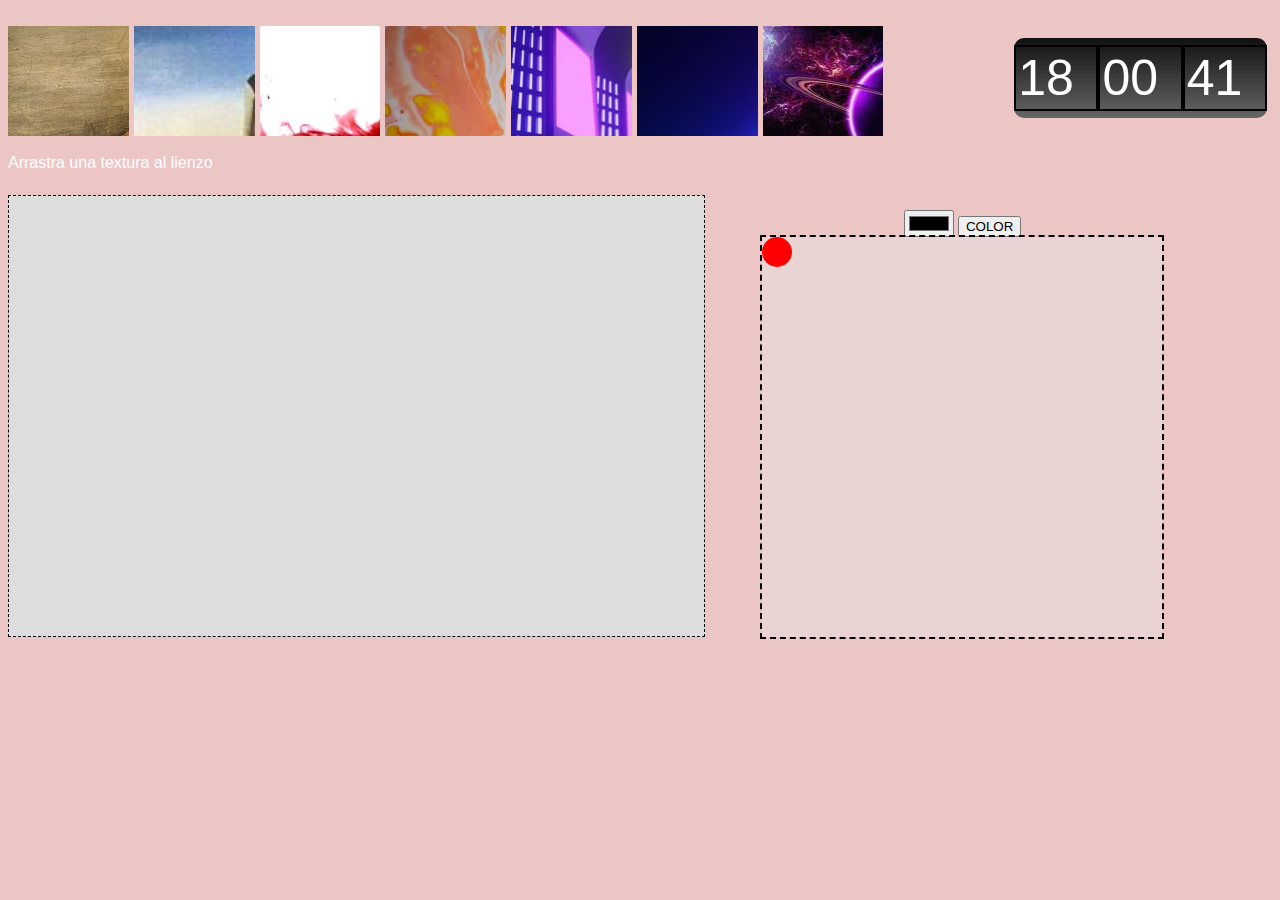
<file: proyecto2.1/index.html>
<!DOCTYPE html>
<html>
<head>
	<meta charset="utf-8">
	<meta name="viewport" content="width=device-width, initial-scale=1">
	<title> clase 2 senior</title>
	<link rel="stylesheet" type="text/css" href="style.css">
</head>
<body>
	<div class="reloj">
		<div class="horas">00</div>
		<div class="minutos">00</div>
		<div class="segundos">00</div>
	</div>
	<br>
	<div class="texturas">
		<div class="textura1"></div>
		<div class="textura2"></div>
		<div class="textura3"></div>
		<div class="textura4"></div>
		<div class="textura5"></div>
		<div class="textura6"></div>
		<div class="textura7"></div>
	</div>
	<br>
	<label for="">Arrastra una textura al lienzo</label>
	<br><br>
	<div class="zona"></div>
	<div class="content-circle">
		<input type="color" id="color">
		<button class="color">COLOR</button>
		<br>
		<div class="rectangulo">
			<div class="circulo"></div>
		</div>	
	</div>



	<script type="text/javascript" src="codigo.js"></script>
</body>
</html>
</file>
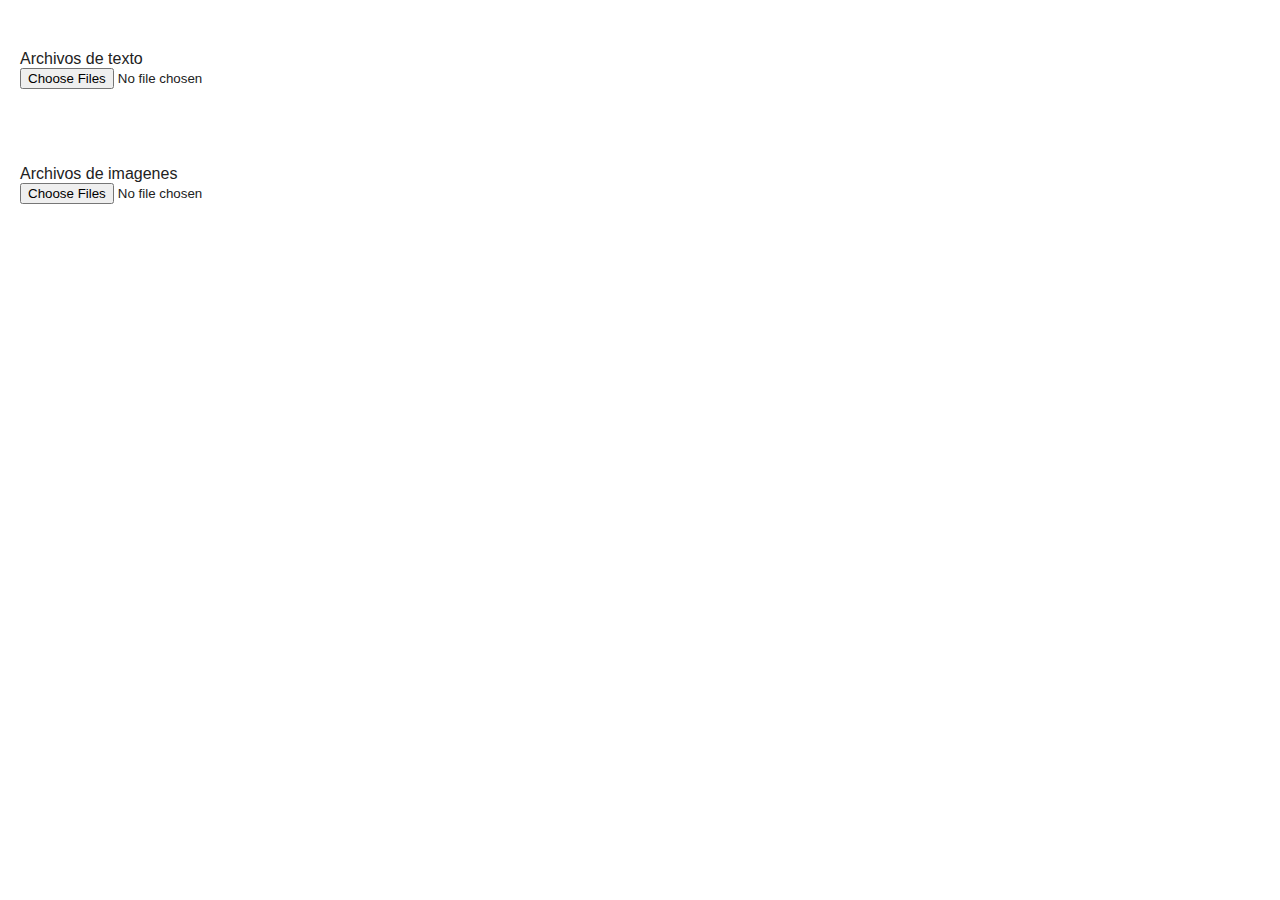
<file: proyecto2.2/index.html>
<!DOCTYPE html>
<html>
<head>
	<meta charset="utf-8">
	<meta name="viewport" content="width=device-width, initial-scale=1">
	<title> clase2 2 parte Apis</title>
	<link rel="stylesheet" type="text/css" href="style.css">
</head>
<body>
	<div>
		<label> Archivos de texto</label>
		<br>
		<input type="file" id="archivo" multiple>
	</div>
	<br><br>
	<div>
		<label> Archivos de imagenes</label>
		<br>
		<input type="file" id="archivo-img" multiple>
	</div>

	<div class="resultado"></div>
	

	<script type="text/javascript" src="codigo.js"></script>
</body>
</html>
</file>
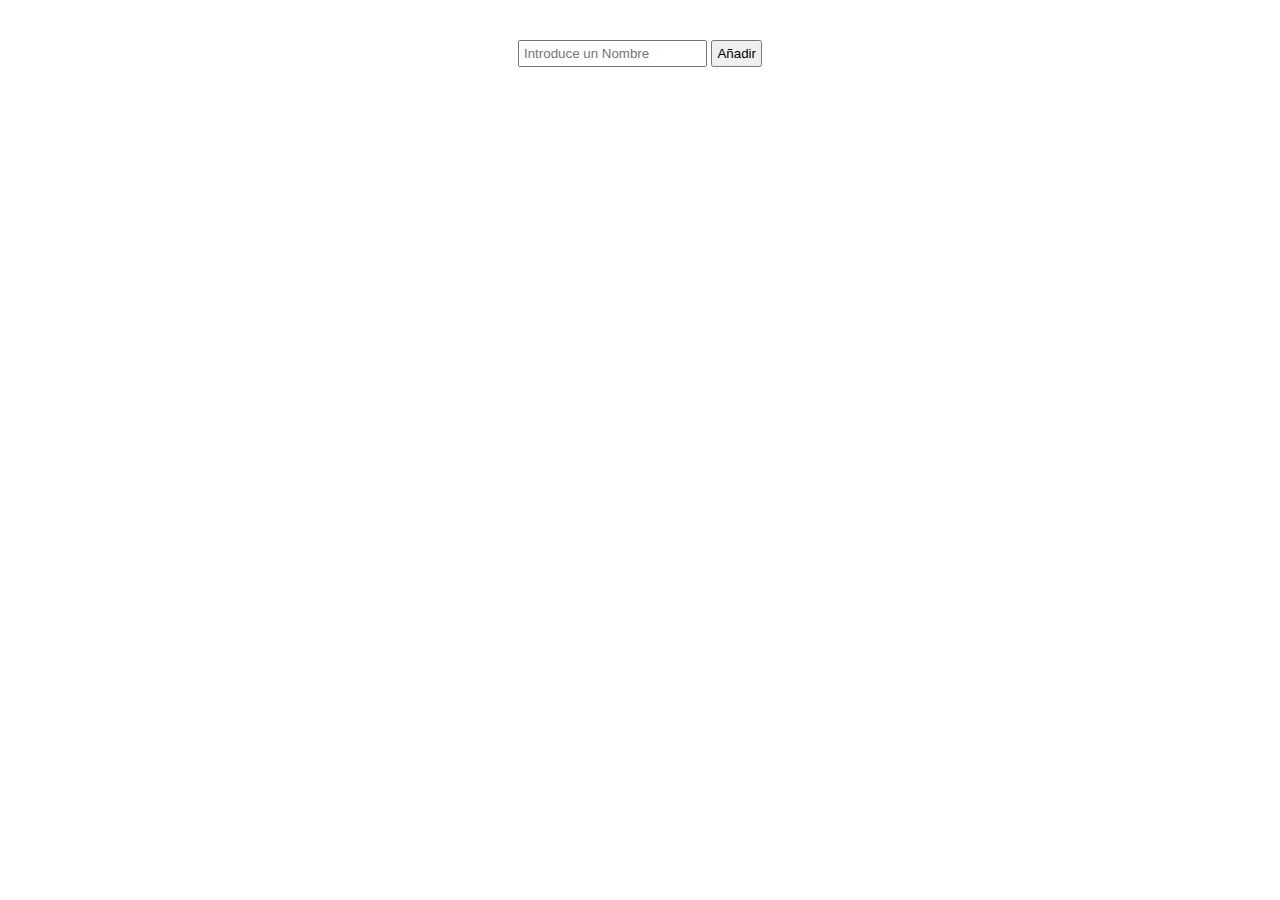
<file: proyecto2.3/index.html>
<!DOCTYPE html>
<html>
<head>
	<meta charset="utf-8">
	<meta name="viewport" content="width=device-width, initial-scale=1">
	<title>Class 3</title>
	<link rel="stylesheet" type="text/css" href="style.css">
</head>
<body>

	<div class="add-nombres">
		<input type="text" id="nombre"  placeholder="Introduce un Nombre">
		<button class="add">Añadir</button>
	</div>
	<div class="nombres"></div>

<script type="text/javascript" src="codigo.js"></script>
</body>
</html>
</file>
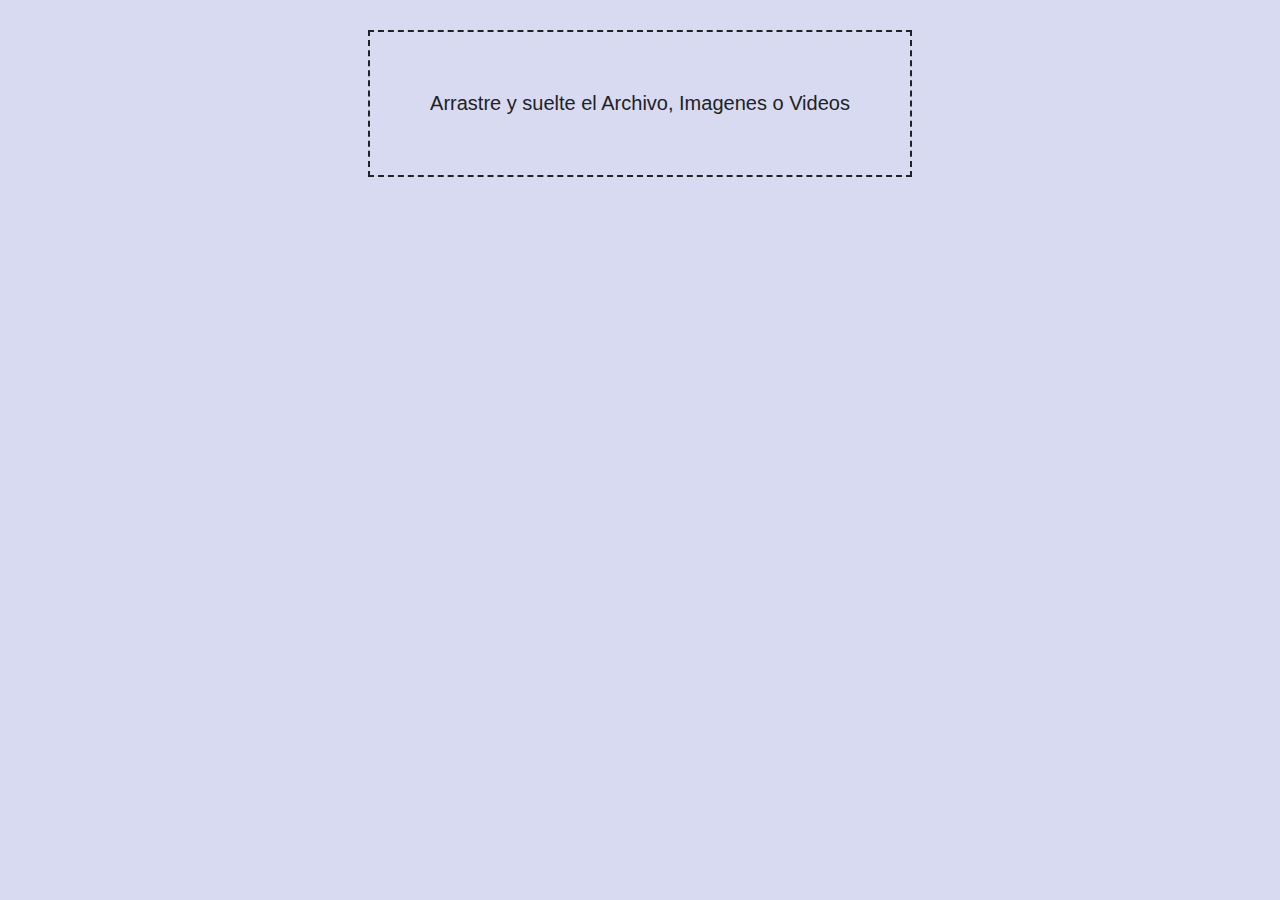
<file: proyecto2.2/pagina2.html>
<!DOCTYPE html>
<html>
<head>
	<meta charset="utf-8">
	<meta name="viewport" content="width=device-width, initial-scale=1">
	<title> Drag & Drop And FileReader</title>
	<link rel="stylesheet" type="text/css" href="style.css">
</head>
<body class="container">
	<div class="barra-carga"></div>
	<div class="zona-arrastre"> Arrastre y suelte el Archivo, Imagenes o Videos</div>
	<br><br><br>
	<div class="resultado"></div>

	<script type="text/javascript" src="codigo2.js"></script>

</body>
</html>
</file>
<file: proyecto2.1/style.css>
body{
	background: rgb(236, 197, 197);
	color: #FFF;
	font-family: sans-serif;
}

.reloj {
	width: 20%;
	background: linear-gradient(#111, #666);
	display: inline-flex;
	font-size: 50px;
	border-radius: 10px;
	margin: 5px 5px;
	height: 80px;
	float: right;
	margin-top: 30px;
}

.reloj div {	
	margin: auto;
	padding: 2px 2px;
	border: 2px solid #000;
	color: #fff;
	width: 100%;
}

.texturas {
	display: grid;
	grid-template-columns: repeat(auto-fill, minmax(110px,1fr));
	grid-auto-rows: 110px;
	grid-gap: 5px;
} 

.texturas div{
	width: 100%;
	height: 100%;
	object-fit: cover;
} 

.texturas div:active{
	opacity: 0.5;
} 

.textura1 {
	font-size: 10px;
	background: url("img/textura1.png");
}
.textura2 {
	background: url("img/textura2.png");
}
.textura3 {
	background: url("img/textura3.png");
}
.textura4 {
	background: url("img/textura4.png");
}
.textura5 {
	background: url("img/textura5.png");
}
.textura6 {
	background: url("img/textura6.png");
}
.textura7 {
	background: url("img/textura7.png");
}

.zona {
	display: inline-flex;
	border: 1px dashed #000;
	width: 55%;
	margin-top: 5px;
	background: #ddd;
	height: 440px;
	color: #fff;
}
.zona:hover{
	filter: sepia(5);
}

.content-circle {
	width: 40%;
	user-select: none;
	display: inline-block;
	text-align: center;
}

.circulo {
	width: 30px;
	height: 30px;
	background: red;
	border-radius: 50%;
	user-select: all;
}

.rectangulo {
	display: inline-block;
	width: 400px;
	height: 400px;
	background: rgb(233, 211, 211);
	outline: 2px dashed #000;

}
</file>
<file: proyecto2.2/style.css>
body{
	background: #fff;
	color: #222;
	font-family: sans-serif;
	padding: 0;
	margin: 30px auto;
	display: inline-block;
	width: 100%;

}

div {
	margin: 20px 20px;

}
.resultado {
	display: grid;
	grid-template-columns: repeat(auto-fill, minmax(250px,1fr));
	grid-auto-rows: 200px;
	grid-gap: 5px;
}
img {
	width: 100%;
	height: 100%;
	object-fit: cover;
}

.zona-arrastre, .barra-carga {
	margin: auto;
	text-align: center;
	padding: 60px 20px;
	border: 2px dashed #222;
	max-width: 500px;
	max-height: 100px;
	color: #222;
	position: relative;
	z-index: 10;
	margin-top: 0;
	font-size: 20px;
}

.barra-carga {
	position: absolute;
	width: 0%;
	left: 0;
	right: 0;
	margin-top: 0;
	padding: 0;
	z-index: 0;
	border: none;
	background: #def;
	transition: width 0.2s, background 0.2s;
	margin: auto;
}

video {
	width: 100%;
	height: 100%;
	object-fit: cover;
}

.container {
	background: rgba(164, 172, 223, 0.442);
}

@keyframes aparecer {
	0% {
		opacity: 0;
	}
	100% {
		opacity: 1;
	}
}
</file>
<file: proyecto2.3/style.css>
body {
	color: #222;
	font-family: sans-serif;
	text-align: center;
}
body, h2, div, input, button {
	padding: 0;
	margin: 0;
}

.nombres {
	margin-top: 40px;
	margin: auto;
	max-width: 600px;
}

.nombre {
	display: grid;
	grid-template-columns: minmax(100px, 300px)1fr;
	border-top: 1px solid #48e;
 	align-items: center;
  	justify-content: center;
}
.options {
	display: flex;
	width: 100%;
}

.add-nombres {
	margin-top: 40px;
	margin-bottom: 20px;
}

.add, #nombre {
	padding: 4px 4px;
}

.options button{
	background: transparent;
	border: none;
	margin: 4px;
	outline: none;
}

.delete {
	color: #222;
}

.delete:hover {
	color: #6af;
}
	
.denegar {
	color: #ccc;
}

.aceptar {
	color: #37d;
}

.aceptar:hover {
	color: #6af;
}
.nombre h2{
	padding: 6px;
	color: #48e;
	outline-color: #48e;
}
</file>
